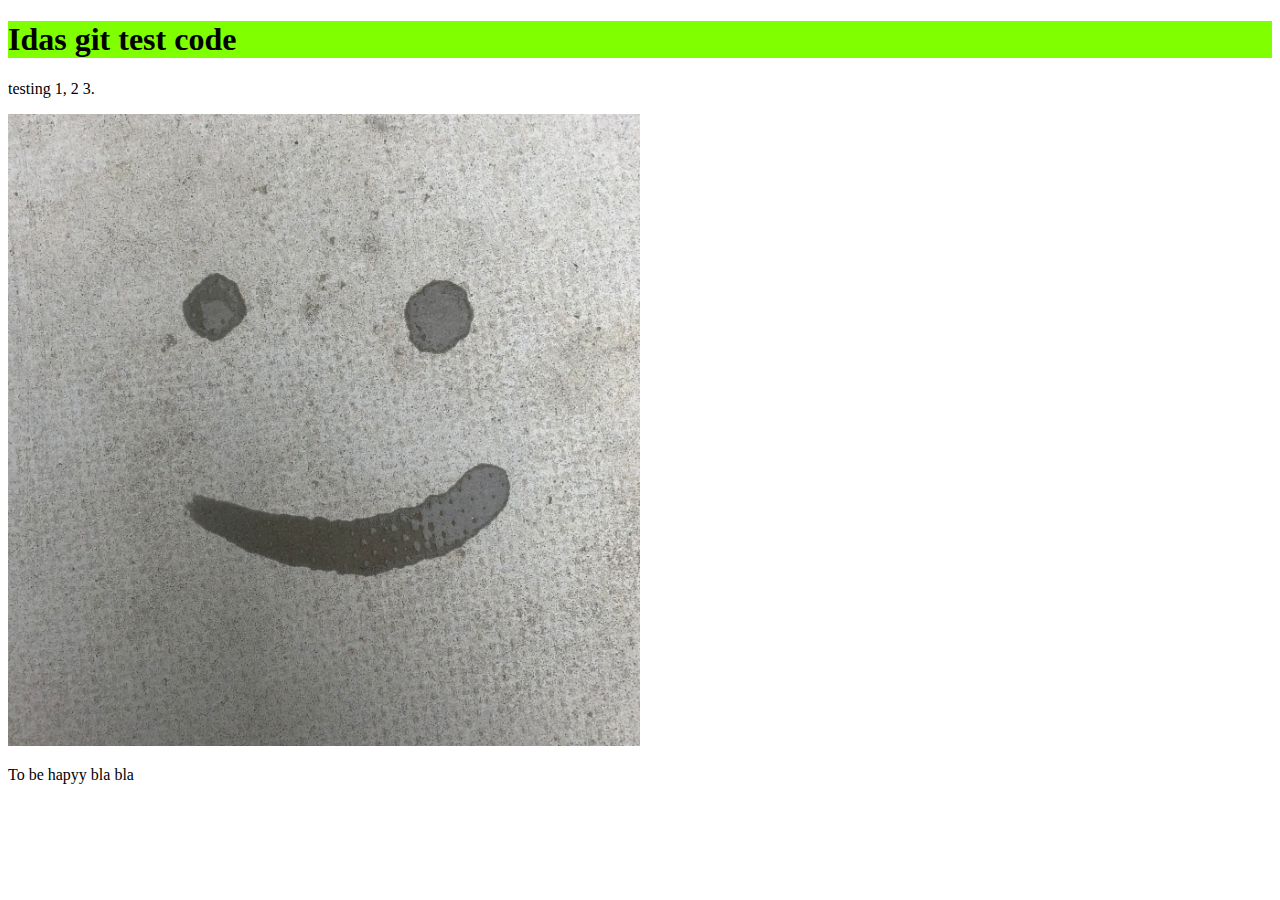
<file: index.html>
<!DOCTYPE html>
<html>
<head>
    <title></title>
    <link rel="stylesheet" href="css/mystyle.css">
</head>
<body>
    <h1 class="headline">Idas git test code</h1>
    <p>testing 1, 2 3.</p>

    <img src="images/happy.jpg" alt="happy" class="image">

    <p>To be hapyy bla bla</p>

</body>
</html>
</file>
<file: css/mystyle.css>
*, *before, *:after {
    margin: 0;
    padding: 0;
    border: 0;
    box-sizing: border-box;
}

.headline {
    background-color: chartreuse;
}

.image {
    width: 50%;
}
</file>
